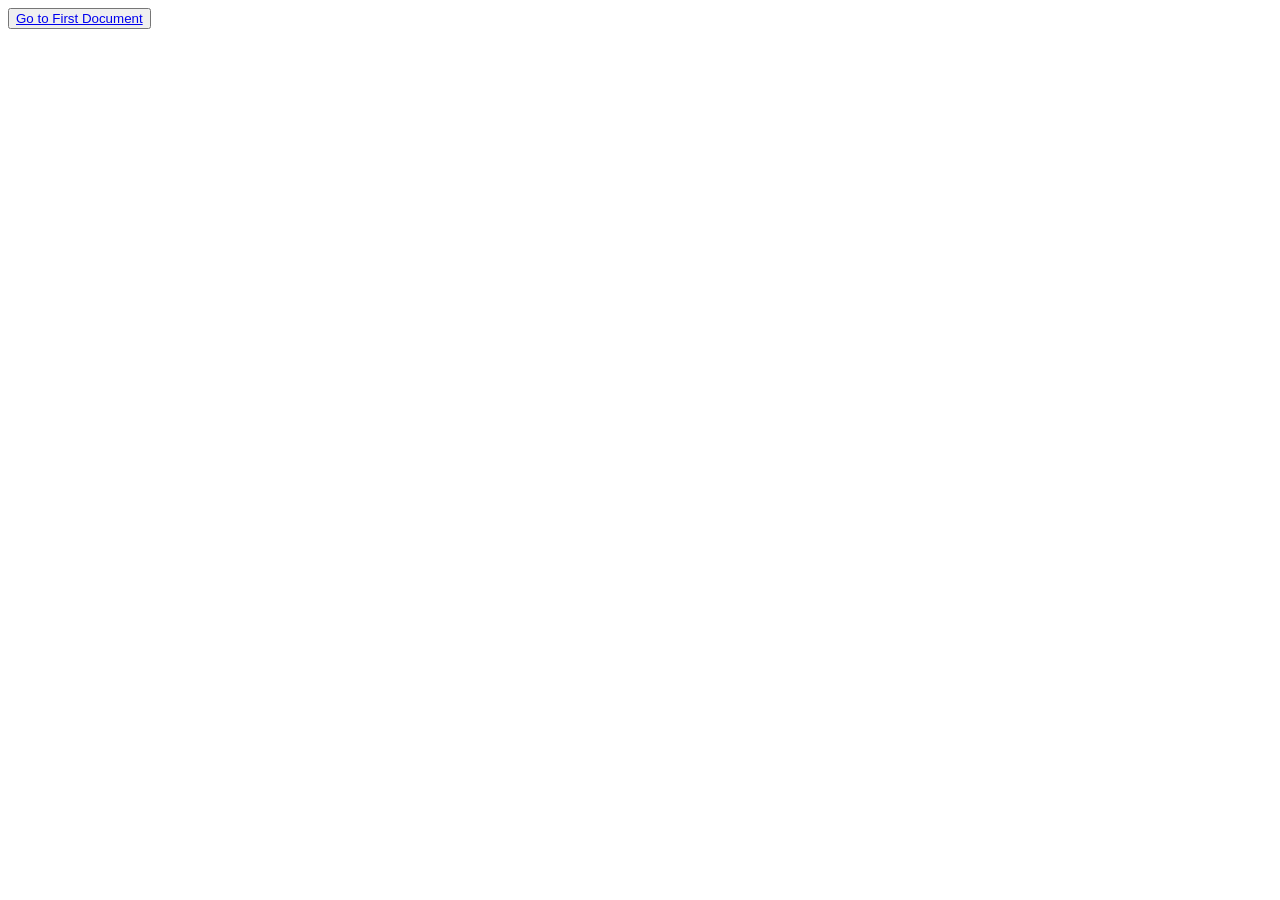
<file: second.html>
<!DOCTYPE html>
<html lang="en">
<head>
  <meta charset="UTF-8">
  <meta name="viewport" content="width=device-width, initial-scale=1.0">
  <title> Second Document</title>
</head>
<body>
  <button
  type="button">
  <a href="index.html">Go to First Document</a>
</button>
  
  <script src="second.js"></script>
</body>
</html>
</file>
